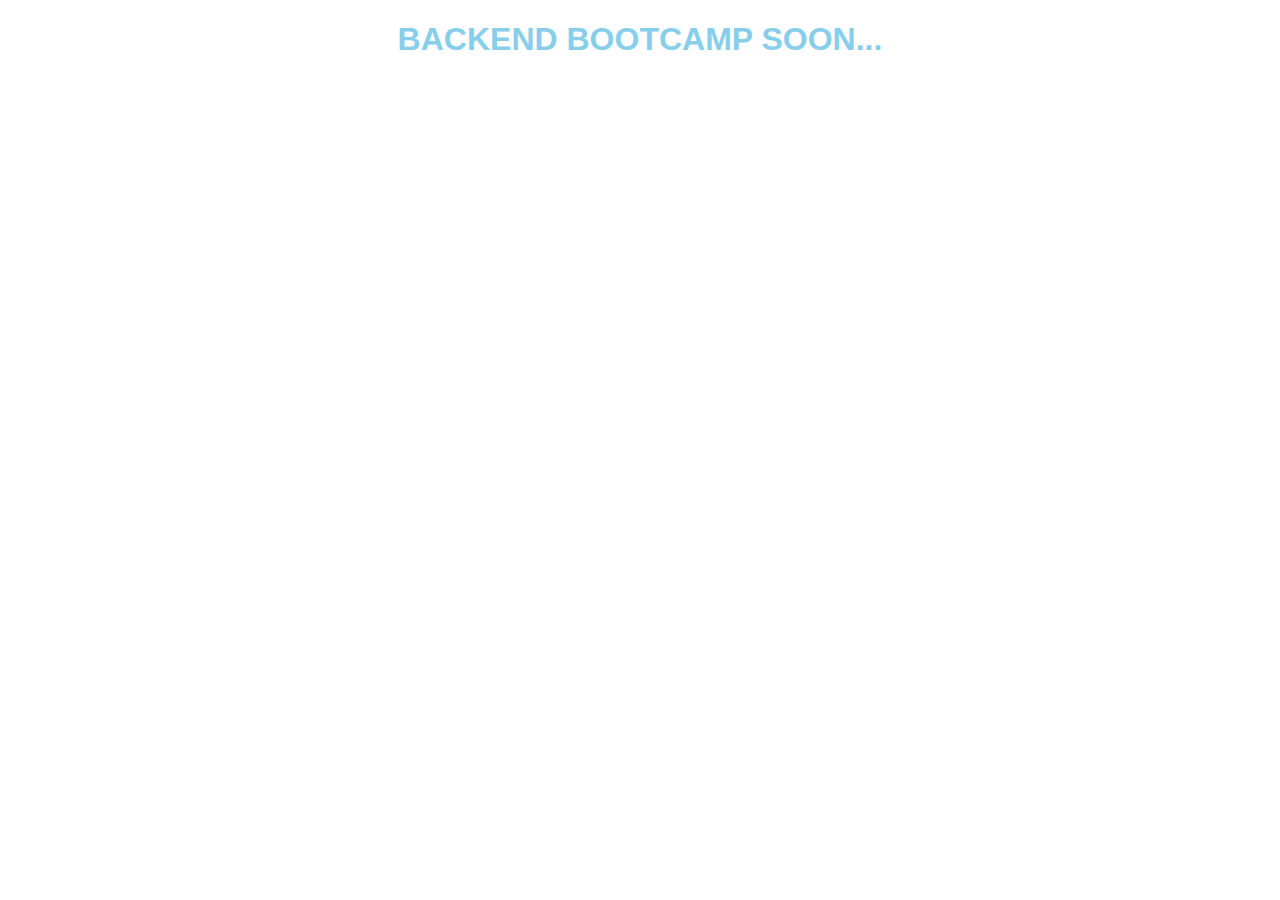
<file: src/back.html>
<!DOCTYPE html>
<html lang="en">
<head>
    <meta charset="UTF-8">
    <meta name="viewport" content="width=device-width, initial-scale=1.0">
    <title>Document</title>

    <style>
        body{

            background: url("https://cdn.dribbble.com/users/6845708/screenshots/17574146/media/33ac10886e28f84074a03e9a6f8aeda0.gif");
            background-repeat: no-repeat;
            background-size:cover;
        }

        h1{

            text-align: center;
            font-family: sans-serif;
            color: skyblue;

        }
    </style>
</head>
<body>
    <h1>BACKEND BOOTCAMP SOON...</h1>
</body>
</html>
</file>
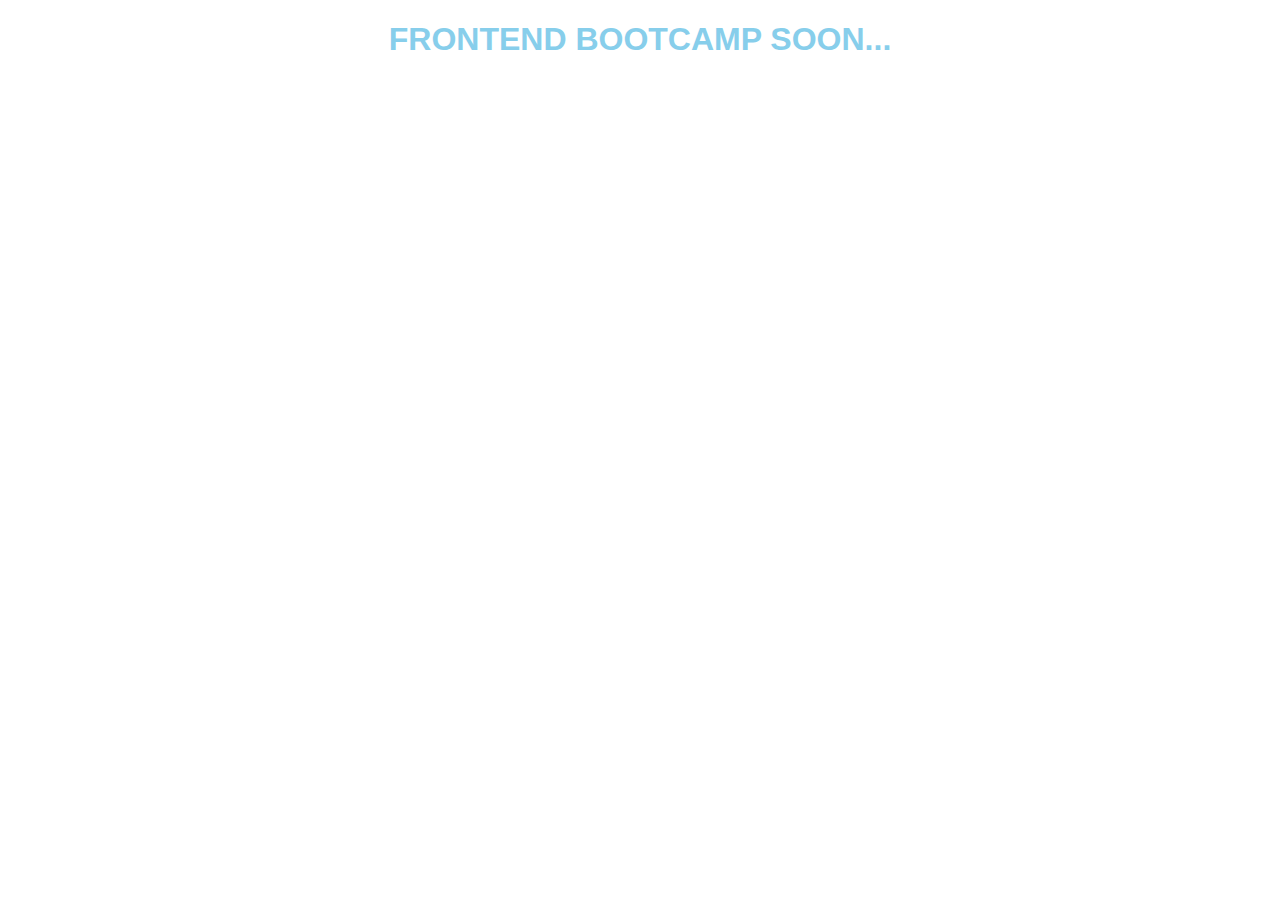
<file: src/front.html>
<!DOCTYPE html>
<html lang="en">
<head>
    <meta charset="UTF-8">
    <meta name="viewport" content="width=device-width, initial-scale=1.0">
    <title>Document</title>

    <style>
        body{

            background: url("https://cdn.dribbble.com/users/6845708/screenshots/17574146/media/33ac10886e28f84074a03e9a6f8aeda0.gif");
            background-repeat: no-repeat;
            background-size:cover;
        }

        h1{

            text-align: center;
            font-family: sans-serif;
            color: skyblue;

        }
    </style>
</head>
<body>
    <h1>FRONTEND BOOTCAMP SOON...</h1>
</body>
</html>
</file>
